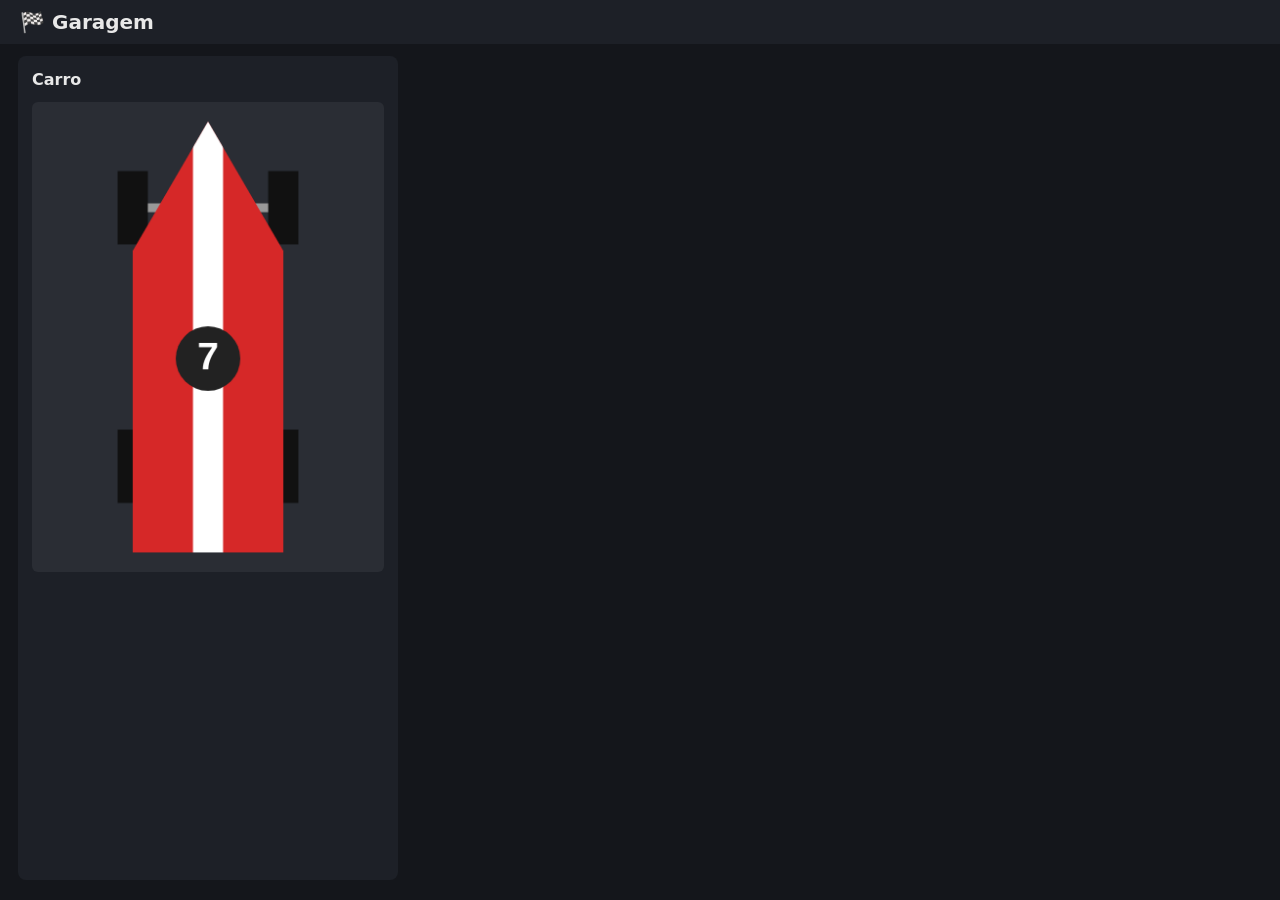
<file: client/index.html>
<!DOCTYPE html>
<html lang="pt-BR">

<head>
  <meta charset="UTF-8">
  <meta name="viewport" content="width=device-width, initial-scale=1">
  <title>Garagem</title>
  <link rel="stylesheet" href="style.css">
</head>

<body>
  <header>
    <h1>🏁 Garagem</h1>
  </header>
  <main>
    <section class="panel" id="car-panel">
      <h2>Carro</h2>
      <canvas id="car-canvas" width="360" height="480"></canvas>
    </section>
  </main>
  <script src="car-renderer.js"></script>
  <script src="app.js"></script>
</body>

</html>
</file>
<file: client/style.css>
* { box-sizing: border-box; }
body { margin: 0; font-family: system-ui, sans-serif; background: #14161b; color: #e8e8e8; }
header { display: flex; justify-content: space-between; align-items: center; padding: 10px 20px; background: #1d2027; }
h1 { margin: 0; font-size: 20px; }
h2 { margin-top: 0; font-size: 16px; }
h3 { font-size: 14px; margin: 16px 0 6px; }
main { display: grid; grid-template-columns: 380px 420px 420px;
  justify-content: center; gap: 12px; padding: 12px; height: calc(100vh - 52px); }
.panel { background: #1d2027; border-radius: 8px; padding: 14px; overflow-y: auto; }
canvas { background: #2a2d34; border-radius: 6px; width: 100%; display: block; margin-bottom: 10px; }
#log { height: 90px; overflow-y: auto; background: #111; border-radius: 6px; padding: 8px; font-family: monospace; font-size: 13px; }
#log .sys { color: #8ab4f8; } #log .me { color: #9be59b; } #log .agent { color: #f5d76e; } #log .err { color: #ff7b7b; }
select, input[type=number], input[type=text], textarea { background: #111; color: inherit; border: 1px solid #444; border-radius: 4px; padding: 6px; }
button { background: #3a6ee8; color: #fff; border: 0; border-radius: 4px; padding: 7px 12px; cursor: pointer; }
button:hover { background: #2f5cc4; }
.row { display: flex; gap: 6px; align-items: center; margin-top: 10px; flex-wrap: wrap; }
.slider-row { display: grid; grid-template-columns: 110px 1fr 40px; align-items: center; gap: 8px; margin: 6px 0; font-size: 13px; }
.slider-row.attr output { text-align: right; font-variant-numeric: tabular-nums; }
#budget-bar { height: 12px; background: #333; border-radius: 6px; overflow: hidden; }
#budget-fill { height: 100%; background: #4caf50; width: 0; transition: width .1s; }
#budget-fill.full { background: #e8a33a; }
#budget-text { font-size: 13px; }
textarea { width: 100%; height: 120px; margin-top: 10px; font-family: monospace; font-size: 12px; }
select { width: 100%; }
#http-url { background: #111; color: inherit; border: 1px solid #444; border-radius: 4px; padding: 6px; }
a { color: #8ab4f8; }
h4 { font-size: 12px; margin: 10px 0 4px; color: #aaa; text-transform: capitalize; }
</file>
